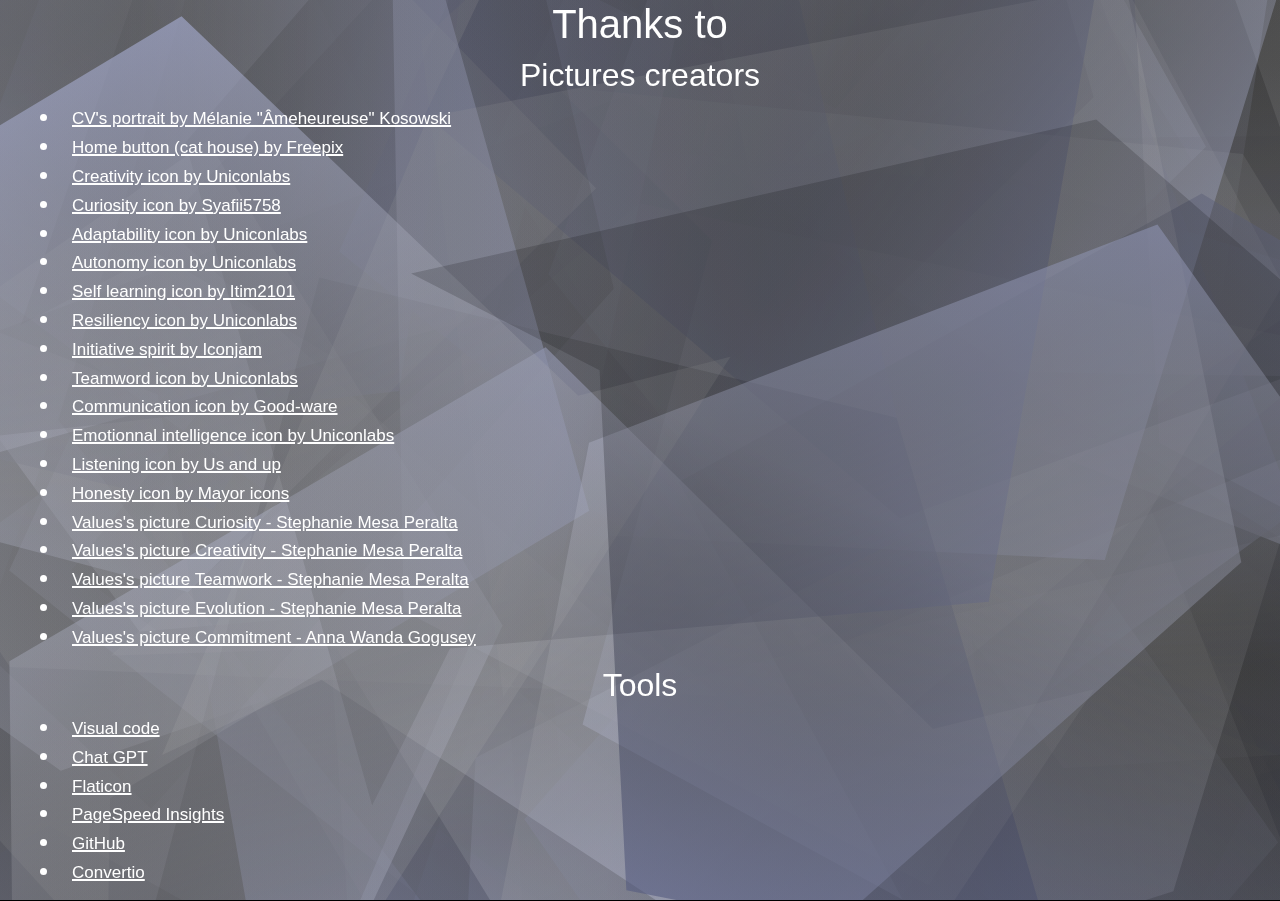
<file: popup.html>
<!DOCTYPE html>
<html lang="en">
<head>
    <meta charset="UTF-8">
    <meta http-equiv="X-UA-Compatible" content="IE=edge">
    <meta name="viewport" content="width=device-width, initial-scale=1.0">
    <title>Thanks page</title>
          <!-- Bootstrap -->
          <link rel="stylesheet" href="https://maxcdn.bootstrapcdn.com/bootstrap/4.5.2/css/bootstrap.min.css">
    <style>
        body {
            background-color: black;
            color: white;
            font-family: Arial, Helvetica, sans-serif;
            margin: 0;
            position: relative;
        }

        canvas {
            position: absolute;
            top: 0;
            left: 0;
            z-index: 0;
        }
        
        
        h1, h2, h4 {
            position: relative;
            left: 50%;
            transform: translateX(-50%);
            width: 100%;
            text-align: center;
        }

        a{
            font-size: 17px;
            color: white;
            text-decoration: underline 2px;
        }

        ul {
        list-style-position: inside;
        padding-left: 10;
        text-align: left;
        }

    </style>
    
</head>
<body>
    <canvas id="canvas"></canvas>
    <div class="row text">
        <div class="col-12"><h1>Thanks to</h1></div>
        <div class="col-12"><h2>Pictures creators</h2></div>
        <div class="col-12 boxicon"><h4>
            <ul>
                <li><a href="https://www.ameheureuse-photographie.fr/ce-ux-qui-nous-lie/" target="_blank">CV's portrait by Mélanie "Âmeheureuse" Kosowski</a><br></li>
                <li><a href="https://www.flaticon.com/authors/freepik" target="_blank">Home button (cat house) by Freepix</a></li>
                <li><a href="https://www.flaticon.com/authors/uniconlabs" target="_blank">Creativity icon by Uniconlabs</a></li>
                <li><a href="https://www.flaticon.com/authors/syafii5758" target="_blank">Curiosity icon by Syafii5758</a></li>
                <li><a href="https://www.flaticon.com/authors/uniconlabs" target="_blank">Adaptability icon by Uniconlabs</a></li>
                <li><a href="https://www.flaticon.com/authors/uniconlabs" target="_blank">Autonomy icon by Uniconlabs</a></li>
                <li><a href="https://www.flaticon.com/authors/itim2101" target="_blank">Self learning icon by Itim2101</a></li>
                <li><a href="https://www.flaticon.com/authors/uniconlabs" target="_blank">Resiliency icon by Uniconlabs</a></li>
                <li><a href="https://www.flaticon.com/authors/iconjam" target="_blank">Initiative spirit by Iconjam</a></li>
                <li><a href="https://www.flaticon.com/authors/uniconlabs" target="_blank">Teamword icon by Uniconlabs</a></li>
                <li><a href="https://www.flaticon.com/authors/good-ware" target="_blank">Communication icon by Good-ware</a></li>
                <li><a href="https://www.flaticon.com/authors/uniconlabs" target="_blank">Emotionnal intelligence icon by Uniconlabs</a></li>
                <li><a href="https://www.flaticon.com/authors/us-and-up" target="_blank">Listening icon by Us and up</a></li>
                <li><a href="https://www.flaticon.com/authors/mayor-icons" target="_blank">Honesty icon by Mayor icons</a></li>
                <li><a href="https://www.linkedin.com/in/stephanie-mesa-peralta-11637b139/" target="_blank">Values's picture Curiosity - Stephanie Mesa Peralta</a></li>
                <li><a href="https://www.linkedin.com/in/stephanie-mesa-peralta-11637b139/" target="_blank">Values's picture Creativity - Stephanie Mesa Peralta</a></li>
                <li><a href="https://www.linkedin.com/in/stephanie-mesa-peralta-11637b139/" target="_blank">Values's picture Teamwork - Stephanie Mesa Peralta</a></li>
                <li><a href="https://www.linkedin.com/in/stephanie-mesa-peralta-11637b139/" target="_blank">Values's picture Evolution - Stephanie Mesa Peralta</a></li>
                <li><a href="https://www.wandalovesyou.com/" target="_blank">Values's picture Commitment - Anna Wanda Gogusey</a></li>


            </ul>
        </h4></div>
        <div class="col-12"><h2>Tools</h2></div>
        <div class="col-12 boxtool"><h4>
            <ul>
                <li><a href="https://code.visualstudio.com/" target="_blank">Visual code</a></li>
                <li><a href="https://chat.openai.com/" target="_blank">Chat GPT</a></li>
                <li><a href="https://www.flaticon.com/" target="_blank">Flaticon</a></li>
                <li><a href="https://pagespeed.web.dev/" target="_blank">PageSpeed Insights</a></li>
                <li><a href="https://github.com/" target="_blank">GitHub</a></li>
                <li><a href="https://convertio.co/" target="_blank">Convertio</a></li>
            </ul>
        </h4></div>
    </div>
    <script src="assets/js/polyground.js"></script>
</body>
</html>
</file>
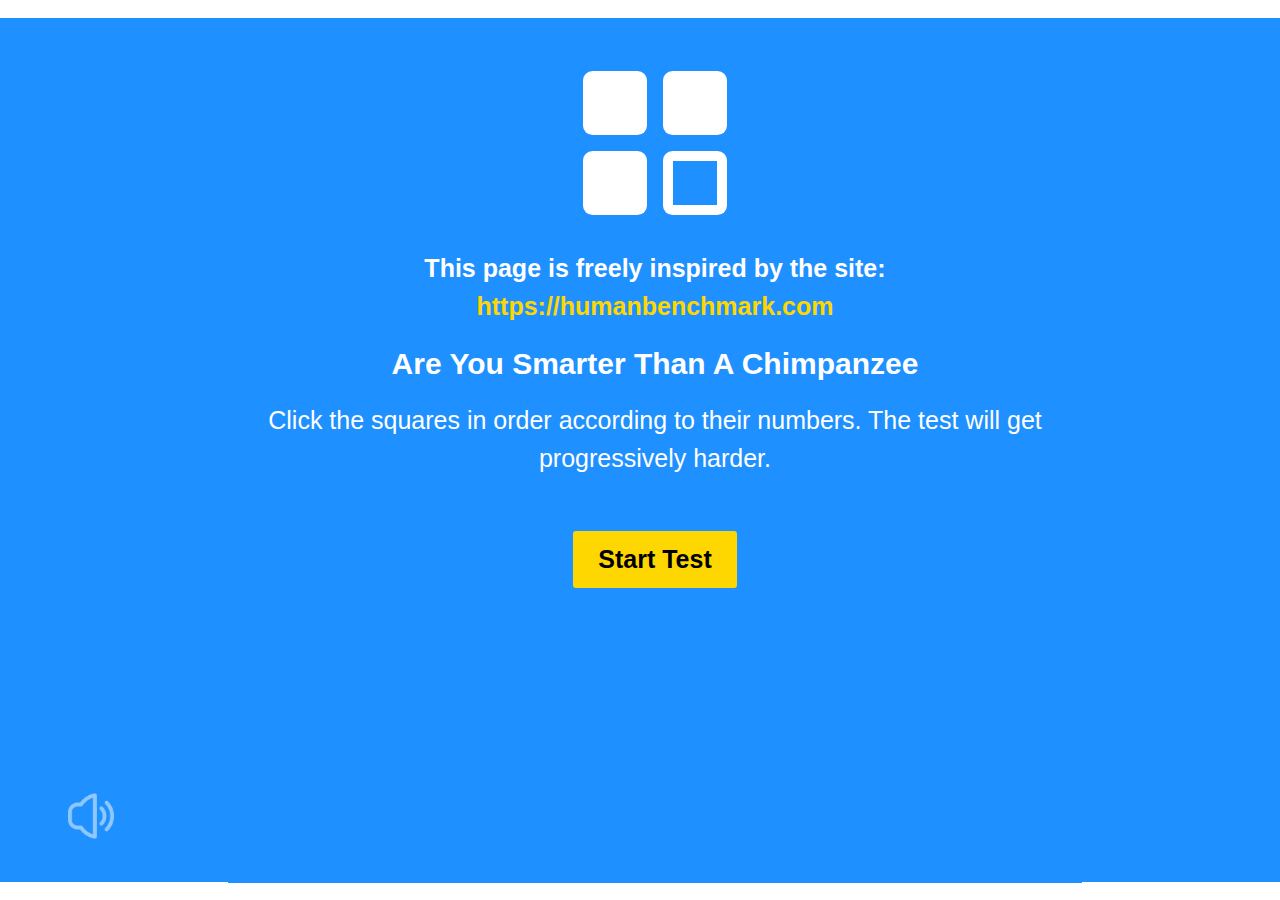
<file: projects/hoomanbenchmark/hoomanbenchmark.html>
<!DOCTYPE html>
<html lang="en">
<head>
  <meta charset="UTF-8">
  <meta name="viewport" content="width=device-width, initial-scale=1.0">
  <link rel="stylesheet" href="https://stackpath.bootstrapcdn.com/bootstrap/4.5.2/css/bootstrap.min.css">
  <title>Hooman Benchmark</title>
</head>
<body>
  <div class="row taller">
    <div class="col-2">
      <div class="row">
        <div class="col-12" style="background-color: transparent; height: 48vh;">
          <div class="score" style="color: dodgerblue;">Votre score est :</div>      
          <div id="compteur" style="color: dodgerblue;">0</div>
          <div id="attempt" style="color: dodgerblue;">0</div>
        </div>
      </div>
<div class="col-12" style="background-color: transparent; display: flex; flex-direction: column-reverse; height: 48vh;">
    <img src="volume.webp" id="sound" style="position: relative; filter: invert(1); width: 30%; bottom: 10%; left: 25%;" onclick="toggleSound()">
</div>

    
    </div>
    <div class="col-8">
      <div id="cache-start" style="z-index: 10; position: absolute;width: 100%;height: 100%; padding: 25px; text-align: center; background-color: dodgerblue;">
          <div class="logo">
            <div class="white-square top-left"></div>
            <div class="white-square top-right"></div>
            <div class="white-square bottom-left"></div>
            <div class="white-square bottom-right"></div>
          </div>
        <div class="rules" style="color:white; font-size: 25px; font-weight: bold; text-align: center; display: inline-block;">
            <p>This page is freely inspired by the site: <a href="https://humanbenchmark.com/" style="color:gold">https://humanbenchmark.com</a></p>
            <p style="font-size: 30px; text-transform: capitalize;">are you smarter than a chimpanzee</p>
            <p style="font-weight: normal;">Click the squares in order according to their numbers. The test will get progressively harder.</p>
            <br>
        </div>
        <button class="boutons" onclick="hiddenCacheStart(),reset(),genererGrille()">Start Test</button>
      </div>
      <div id="cache-succes" style="z-index: 10; position: absolute;width: 100%;height: 100%; padding: 25px; text-align: center; background-color: dodgerblue;">
        <p >numbers</p>
        <p id="numbersSuccess">compteur</p>
        <p>strikes</p>
        <p id="attemptDisplaySuccess"></p>
        <button class="boutons" onclick="hiddenCacheStart(),tryAgain(),genererGrille()" >Continue</button>
        <br>
      </div>
      <div id="cache-fail" style="z-index: 10; position: absolute;width: 100%;height: 100%; padding: 25px; text-align: center; background-color: dodgerblue;">
          <p>numbers</p>
          <p id="numbersFail">compteur</p>
          <p>strikes</p>
          <p id="attemptDisplayFail"></p>
          <button class="boutons" onclick="hiddenCacheStart(),tryAgain(),genererGrille()" >Continue</button>
          <br>
      </div>
      <div id="gameOverCache" style="z-index: 10; position: absolute;width: 100%;height: 100%;background-color: dodgerblue;text-align: center;">
        <div class="logo" style="transform: scale(0.6);">
          <div class="white-square top-left"></div>
          <div class="white-square top-right"></div>
          <div class="white-square bottom-left"></div>
          <div class="white-square bottom-right"></div>
        </div>
      <p>Score</p>
      <div id="finalScore" style="font-size: 50px;font-weight: bold; color: white;">0</div>
      <br>
      <button class="boutons" id="tryAgainButton" onclick="hiddenCacheStart(),reset(),genererGrille()">Try again</button>
    </div>
      <div id="grille-container"></div>
    </div>
    <div class="col-2">
      <div class="text"></div>
    </div>
  </div>
  <script src="script.js"></script>
  <script src="https://code.jquery.com/jquery-3.5.1.slim.min.js"></script>
<script src="https://cdn.jsdelivr.net/npm/@popperjs/core@2.9.1/dist/umd/popper.min.js"></script>
<script src="https://stackpath.bootstrapcdn.com/bootstrap/4.5.2/js/bootstrap.min.js"></script>

</body>
</html>
</file>
